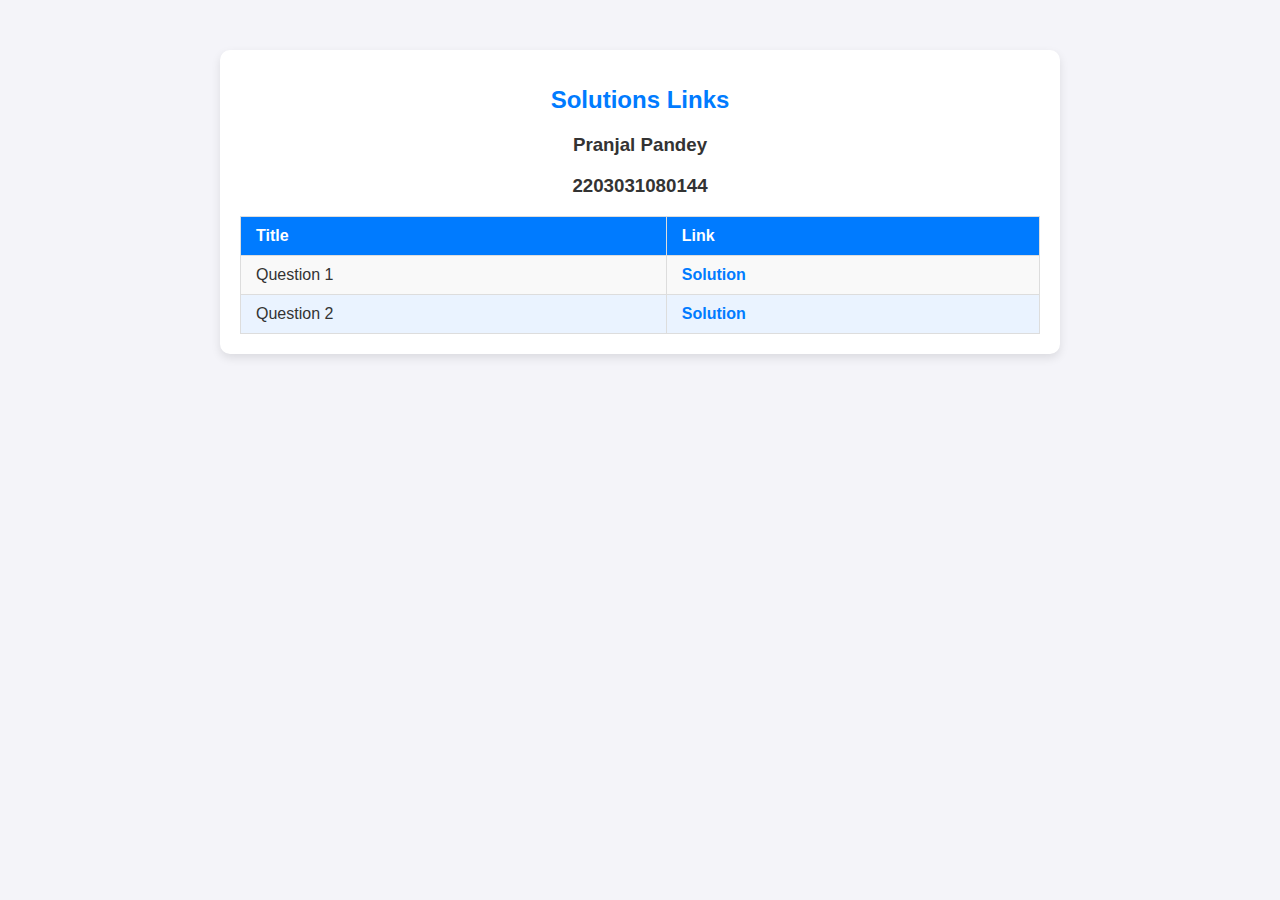
<file: index.html>
<!DOCTYPE html>
<html lang="en">
<head>
    <meta charset="UTF-8">
    <meta name="viewport" content="width=device-width, initial-scale=1.0">
    <title>WDF-TEST</title>
    <link rel="stylesheet" href="index.css">
</head>
<body>
    <div class="table-container">
        <h1>Solutions Links</h1>
        <h3>Pranjal Pandey</h3>
        <h3>2203031080144</h3>
        <table>
            <thead>
                <tr>
                    <th>Title</th>
                    <th>Link</th>
                </tr>
            </thead>
            <tbody>
                <tr>
                    <td>Question 1</td>
                    <td><a href="Q1.html">Solution</a></td>
                </tr>
                <tr>
                    <td>Question 2</td>
                    <td><a href="Q2.html">Solution</a></td>
                </tr>
    
            </tbody>
        </table>
    </div>
</body>
</html>
</file>
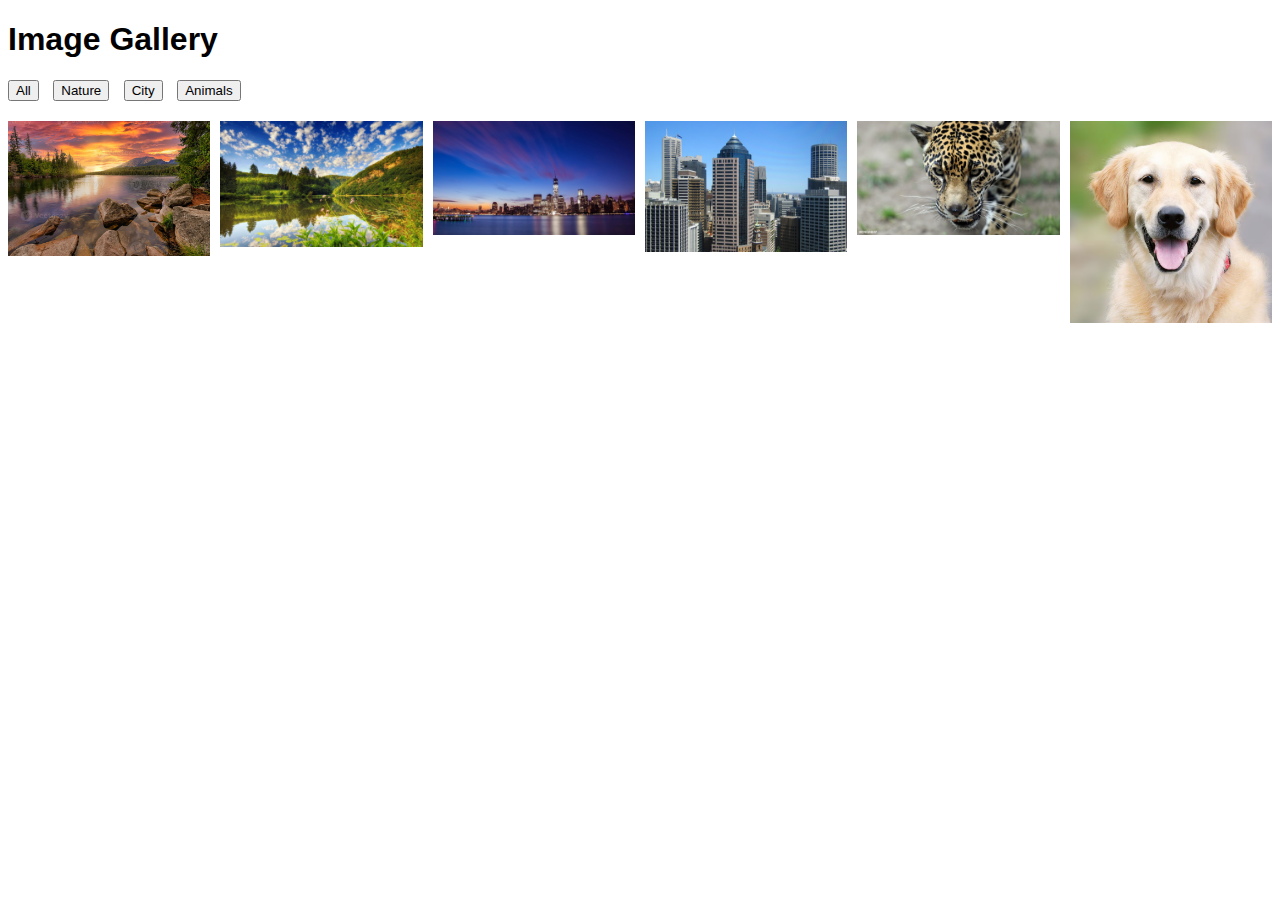
<file: Q1.html>
<!DOCTYPE html>
<html lang="en">
<head>
    <meta charset="UTF-8">
    <meta name="viewport" content="width=device-width, initial-scale=1.0">
    <link rel="stylesheet" href="Q1.css">
    <title>Image Gallery</title>
</head>
<body>
    <h1>Image Gallery</h1>
    <div class="filters">
        <button data-filter="all">All</button>
        <button data-filter="nature">Nature</button>
        <button data-filter="city">City</button>
        <button data-filter="animals">Animals</button>
    </div>
    <div class="gallery" id="gallery">
    </div>

    <script src="Q1.js"></script>
</body>
</html>
</file>
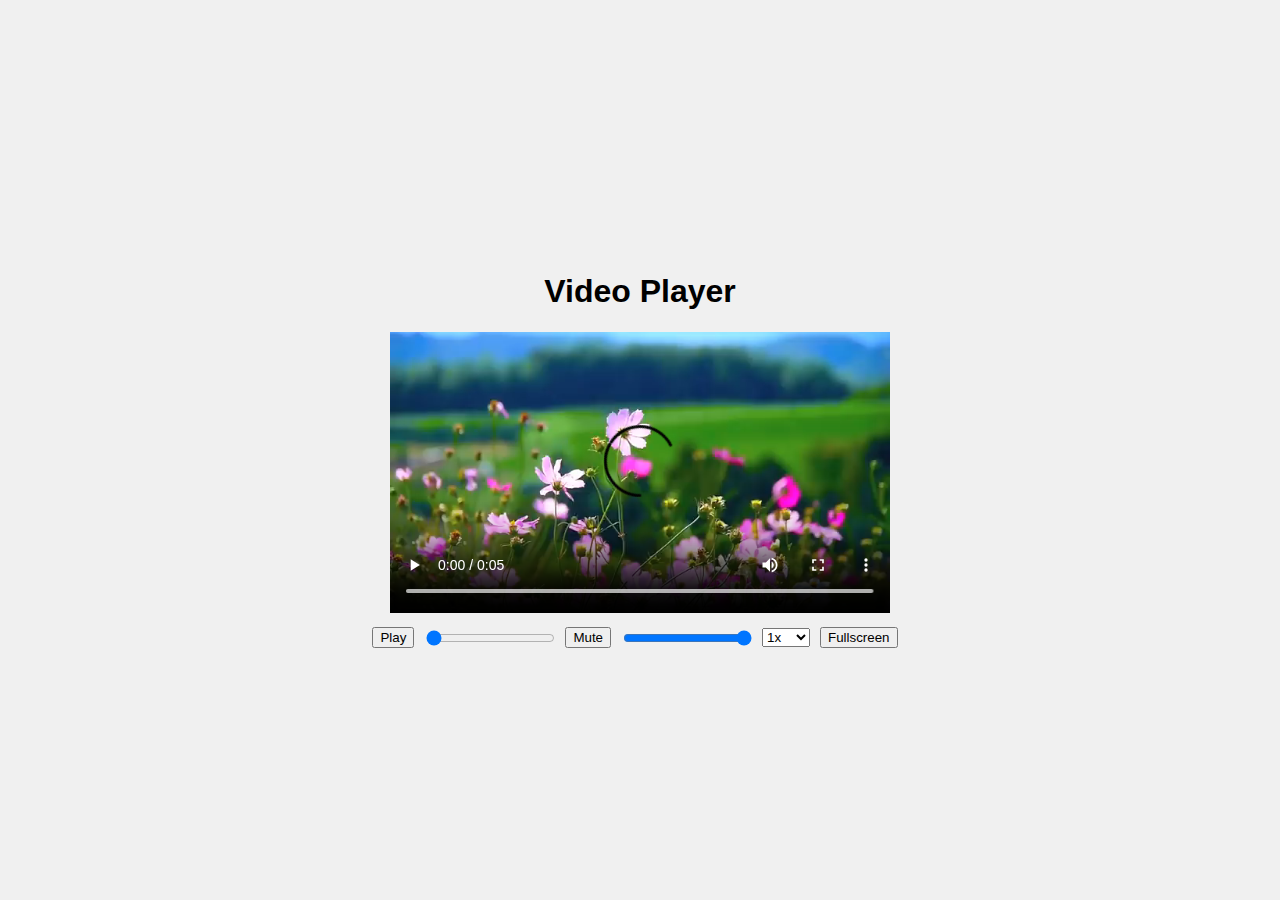
<file: Q2.html>
<!DOCTYPE html>
<html lang="en">
<head>
    <meta charset="UTF-8">
    <meta name="viewport" content="width=device-width, initial-scale=1.0">
    <link rel="stylesheet" href="Q2.css">
    <title>Video Player</title>
</head>
<body>
    <div class="container">
        <h1>Video Player</h1>
        
        <video id="video" width="500" controls preload="metadata">
            <source src="flowers.mp4" type="video/mp4">
            Your browser does not support the video tag.
        </video>

        <div class="controls">
            <button id="playPause">Play</button>
            <input type="range" id="progressBar" value="0" step="0.01">
            <button id="mute">Mute</button>
            <input type="range" id="volumeControl" value="100" step="1">
            <select id="playbackSpeed">
                <option value="0.5">0.5x</option>
                <option value="1" selected>1x</option>
                <option value="1.5">1.5x</option>
                <option value="2">2x</option>
            </select>
            <button id="fullscreen">Fullscreen</button>
        </div>
    </div>

    <script src="Q2.js"></script>
</body>
</html>
</file>
<file: index.css>
/* General body styling */
body {
    font-family: Arial, sans-serif;
    margin: 50px;
    background-color: #f4f4f9;
    color: #333;
    text-align: center;
}

/* Container styling for the table */
.table-container {
    margin: 0 auto;
    max-width: 800px;
    background: #ffffff;
    padding: 20px;
    border-radius: 10px;
    box-shadow: 0 4px 10px rgba(0, 0, 0, 0.1);
}

/* Table title */
.table-container h1 {
    font-size: 24px;
    margin-bottom: 20px;
    color: #007bff; /* Blue accent */
}

/* Table styling */
table {
    width: 100%;
    border-collapse: collapse;
    margin: 0 auto;
}

/* Header row styling */
thead tr {
    background-color: #007bff;
    color: #ffffff;
}

th, td {
    text-align: left;
    padding: 10px 15px;
    border: 1px solid #ddd;
}

/* Alternating row colors */
tbody tr:nth-child(odd) {
    background-color: #f9f9f9;
}

tbody tr:nth-child(even) {
    background-color: #eaf3ff;
}

/* Links styling */
a {
    color: #007bff;
    text-decoration: none;
    font-weight: bold;
}

a:hover {
    text-decoration: underline;
}

/* Hover effect on rows */
tbody tr:hover {
    background-color: #d5e9ff;
}
</file>
<file: Q1.css>
body {
    font-family: Arial, sans-serif;
}

.filters {
    margin-bottom: 20px;
}

.filters button {
    margin-right: 10px;
}

.gallery {
    display: grid;
    grid-template-columns: repeat(auto-fill, minmax(200px, 1fr));
    gap: 10px;
}

.gallery img {
    width: 100%;
    height: auto;
    transition: transform 0.3s;
}

.gallery img:hover {
    transform: scale(1.05);
}
</file>
<file: Q2.css>
body {
    font-family: Arial, sans-serif;
    display: flex;
    align-items: center;
    justify-content: center;
    height: 100vh;
    margin: 0;
    background-color: #f0f0f0;
}

.container {
    text-align: center;
}

.controls {
    display: flex;
    align-items: center;
    margin-top: 10px;
}

.controls button,
.controls select,
.controls input[type='range'] {
    margin-right: 10px;
}

.volume-controls {
    display: flex;
    align-items: center;
}
</file>
